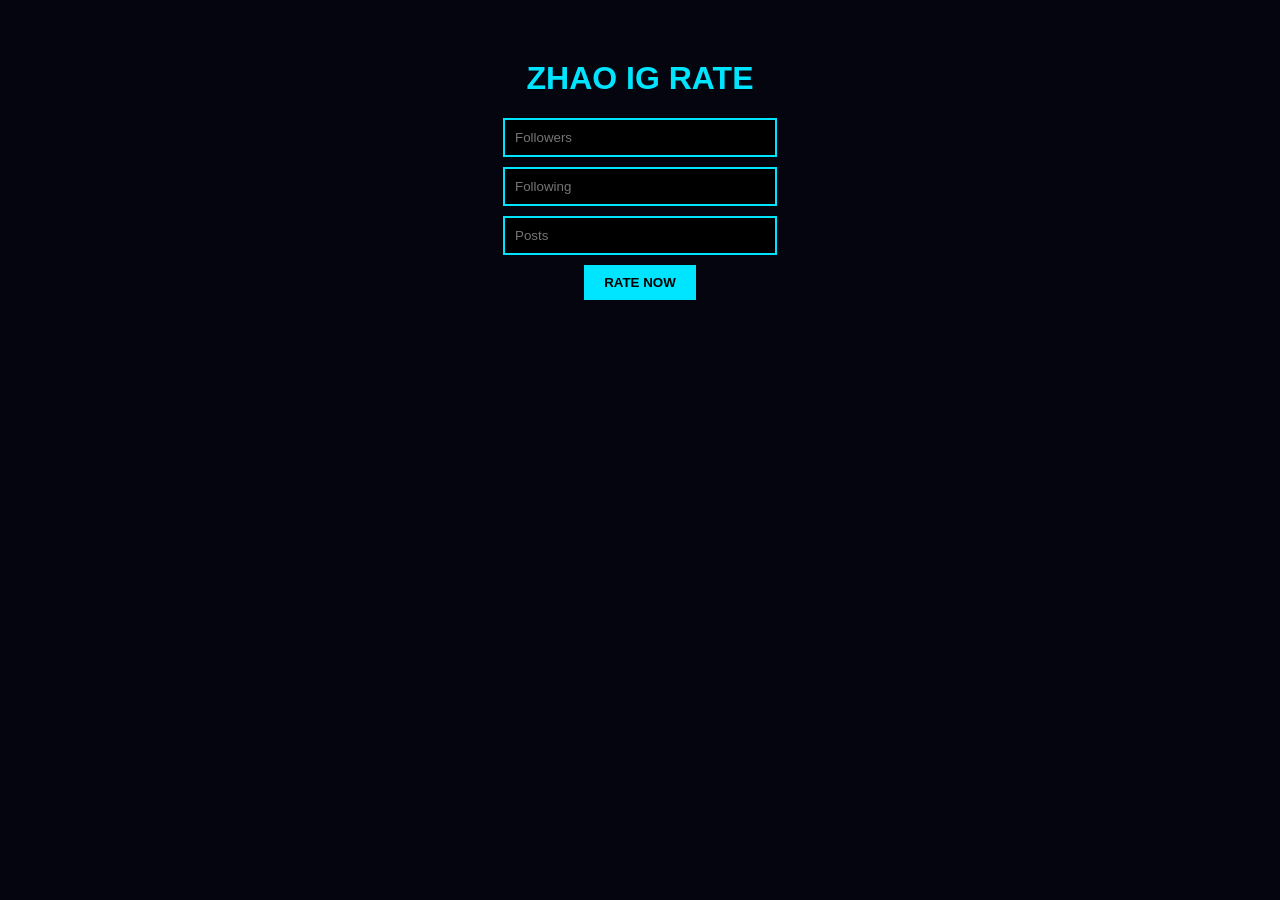
<file: public/index.html>
<!DOCTYPE html>
<html>
<head>
  <title>ZHAO IG RATE</title>
  <link rel="stylesheet" href="style.css">
</head>
<body>

<div class="container">

  <h1>ZHAO IG RATE</h1>

  <input id="followers" placeholder="Followers">
  <input id="following" placeholder="Following">
  <input id="posts" placeholder="Posts">

  <button onclick="rateAccount()">RATE NOW</button>

  <div id="loading"></div>
  <div id="result"></div>

</div>

<script src="app.js"></script>

</body>
</html>
</file>
<file: public/style.css>
body {
  background: #050510;
  color: #00e5ff;
  font-family: Arial;
  text-align: center;
}

.container {
  margin-top: 60px;
}

input {
  display: block;
  margin: 10px auto;
  padding: 10px;
  width: 250px;
  background: black;
  border: 2px solid #00e5ff;
  color: white;
}

button {
  padding: 10px 20px;
  background: #00e5ff;
  border: none;
  cursor: pointer;
  font-weight: bold;
}

#result {
  margin-top: 20px;
  font-size: 18px;
}

#loading {
  margin-top: 10px;
  color: #00ff88;
}
</file>
